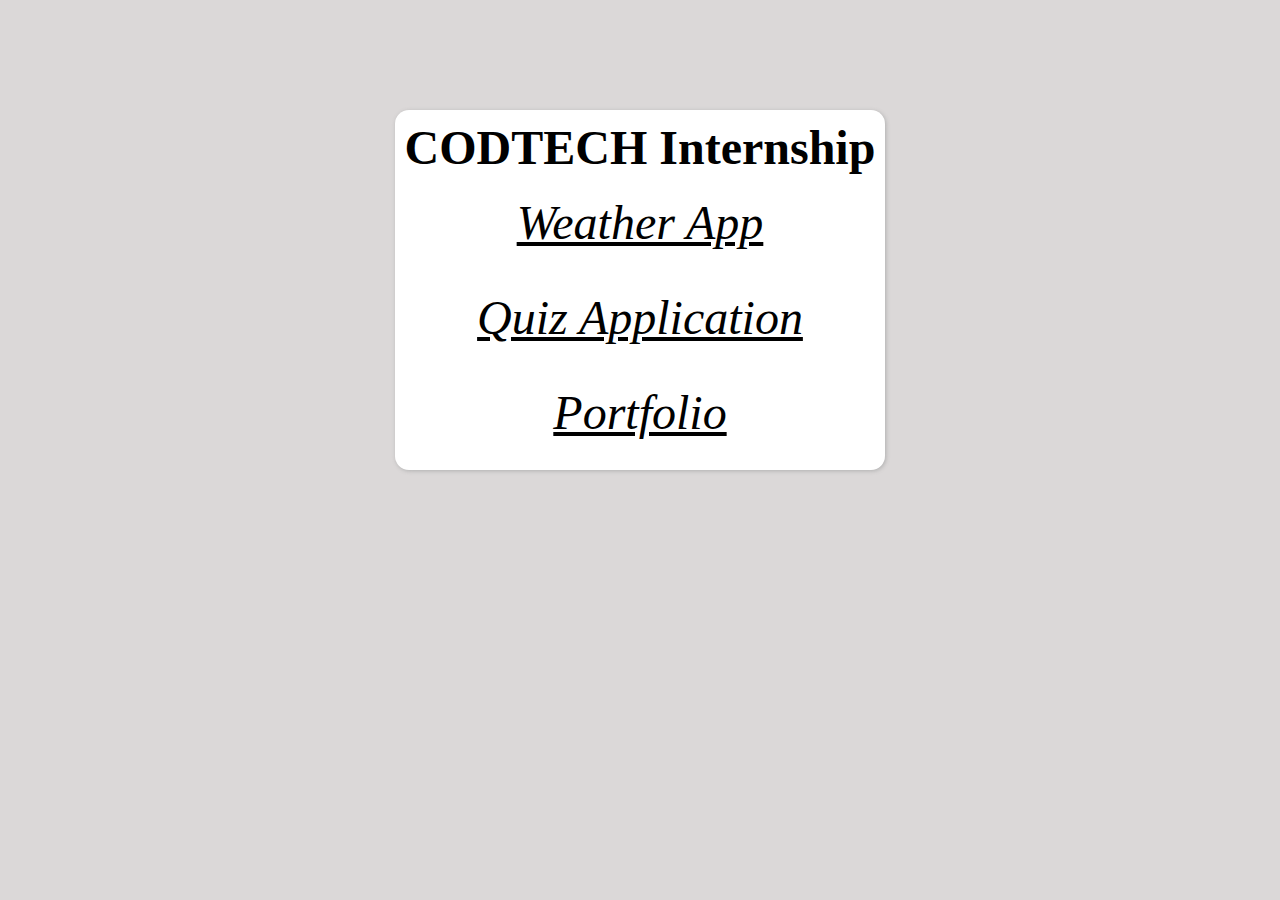
<file: index.html>
<!DOCTYPE html>
<html>
<head>
    <meta charset="UTF-8">
    <meta name="viewport" content="width=device-width, initial-scale=1.0">
    <title>CODTECH </title>
    <style>

        *,
        *::before,
        *::after {
        margin: 0;
        padding: 0;
        box-sizing: border-box;
        }
        body {
        background-color: #dbd8d8;
        display: flex;
        flex-direction: column;
        justify-content: center;
        align-items: center;
        }

        div{
            padding: 10px;
            margin: 10px;
        }
        a{
            color:black;
            font-size: 3rem;
            padding: 10px;
            font-style:italic;
        }
        a:hover{
            color: rgb(0, 3, 156);
        }
        .cal_layout {
        position: relative;
        margin: auto;
        margin-top: 110px;
        width: fit-content;
        height: fit-content;
        /* padding: 5px; */
        border-radius: 14px;
        -webkit-box-shadow: 1px 1px 4px 0px rgba(176, 176, 176, 1);
        -moz-box-shadow: 1px 1px 4px 0px rgba(176, 176, 176, 1);
        background-color: #fff;
        /* background-color: #dbd8d8; */
        z-index: 111;
        overflow: none;
        display: flex;
        flex-direction: column;
        align-items: center;
        justify-content: center;

        }

        .cal_layout:hover{
        box-shadow: 10px 10px 30px black, -10px -10px 30px black;

        }
    </style>
</head>
<body>

    <div class="cal_layout">
      <b>
          <h1 style="font-size: 3rem;">CODTECH Internship</h1>
      </b>
     <div id="d1">
         <a href="Weather App/index.html" target="_blank">Weather App</a>
     </div>
     <div id="d2">
         <a href="Quiz Application/index.html" target="_blank">Quiz Application</a>
     </div>
     <div id="d3">
         <a href="Portfolio/index.html" target="_blank">Portfolio</a>
     </div>
   </div>

</body>
</html>
</file>
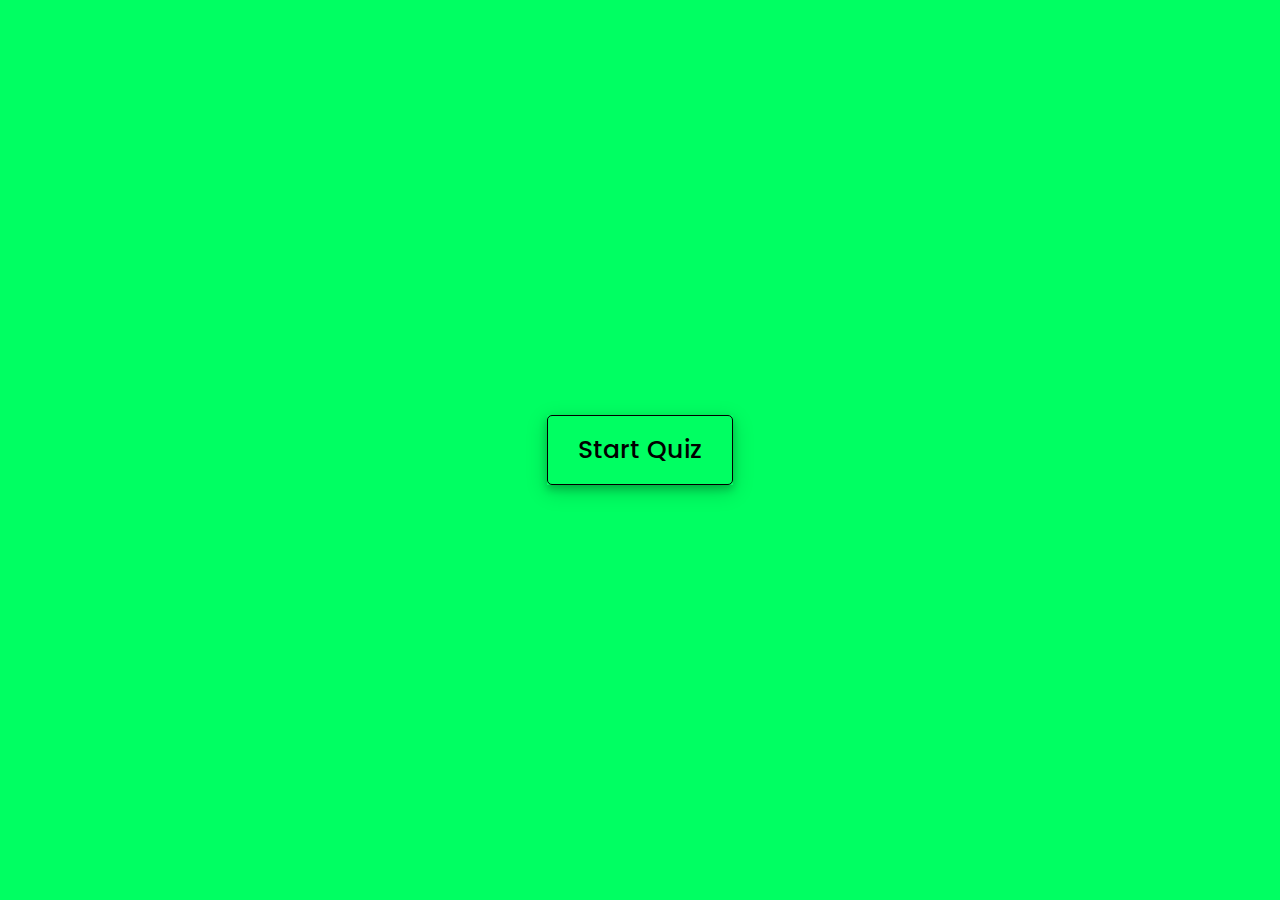
<file: Quiz Application/index.html>
<!DOCTYPE html>
<html lang="en">
<head>
    <meta charset="UTF-8">
    <meta name="viewport" content="width=device-width, initial-scale=1.0">
    <title>Quiz App</title>
    <link rel="stylesheet" href="style.css">
    <!-- FontAweome CDN Link for Icons-->
    <link rel="stylesheet" href="https://cdnjs.cloudflare.com/ajax/libs/font-awesome/5.15.3/css/all.min.css"/>
</head>
<body>
    <!-- start Quiz button -->
    <div class="start_btn"><button class="stbutton">Start Quiz</button></div>

    <!-- Info Box -->
    <div class="info_box">
        <div class="info-title"><span>Some Rules of this Quiz</span></div>
        <div class="info-list">
            <div class="info">1. You will have only <span>15 seconds</span> per each question.</div>
            <div class="info">2. Once you select your answer, it can't be undone.</div>
            <div class="info">3. You can't select any option once time goes off.</div>
            <div class="info">4. You can't exit from the Quiz while you're playing.</div>
            <div class="info">5. You'll get points on the basis of your correct answers.</div>
        </div>
        <div class="buttons">
            <button class="quit">Exit Quiz</button>
            <button class="restart">Continue</button>
        </div>
    </div>

    <!-- Quiz Box -->
    <div class="quiz_box" >
        <header>
            <div class="title">Quiz Application</div>
            <div class="timer">
                <div class="time_left_txt">Time Left</div>
                <div class="timer_sec">15</div>
            </div>
            <div class="time_line"></div>
        </header>
        <section>
            <div class="que_text">
                <!-- Here I've inserted question from JavaScript -->
            </div>
            <div class="option_list">
                <!-- Here I've inserted options from JavaScript -->
            </div>
        </section>

        <!-- footer of Quiz Box -->
        <footer>
            <div class="total_que">
                <!-- Here I've inserted Question Count Number from JavaScript -->
            </div>
            <button class="next_btn">Next Que</button>
            <!-- <button class="exit_btn">Exit</button> -->
        </footer>
    </div>

    <!-- Result Box -->
    <div class="result_box" id="result_box">
        <div class="icon">
            <i class="fas fa-crown"></i>
        </div>
        <div class="complete_text">You've completed the Quiz!</div>
        <div class="score_text">
            <!-- Here I've inserted Score Result from JavaScript -->
        </div>
        <div class="buttons">
            <button class="restart">Replay Quiz</button>
            <button class="quit">Quit Quiz</button>
        </div>
    </div>

    <!-- Inside this JavaScript file I've inserted Questions and Options only -->
    <script src="questions.js"></script>

    <!-- Inside this JavaScript file I've coded all Quiz Codes -->
    <script src="script.js"></script>

</body>
</html>
</file>
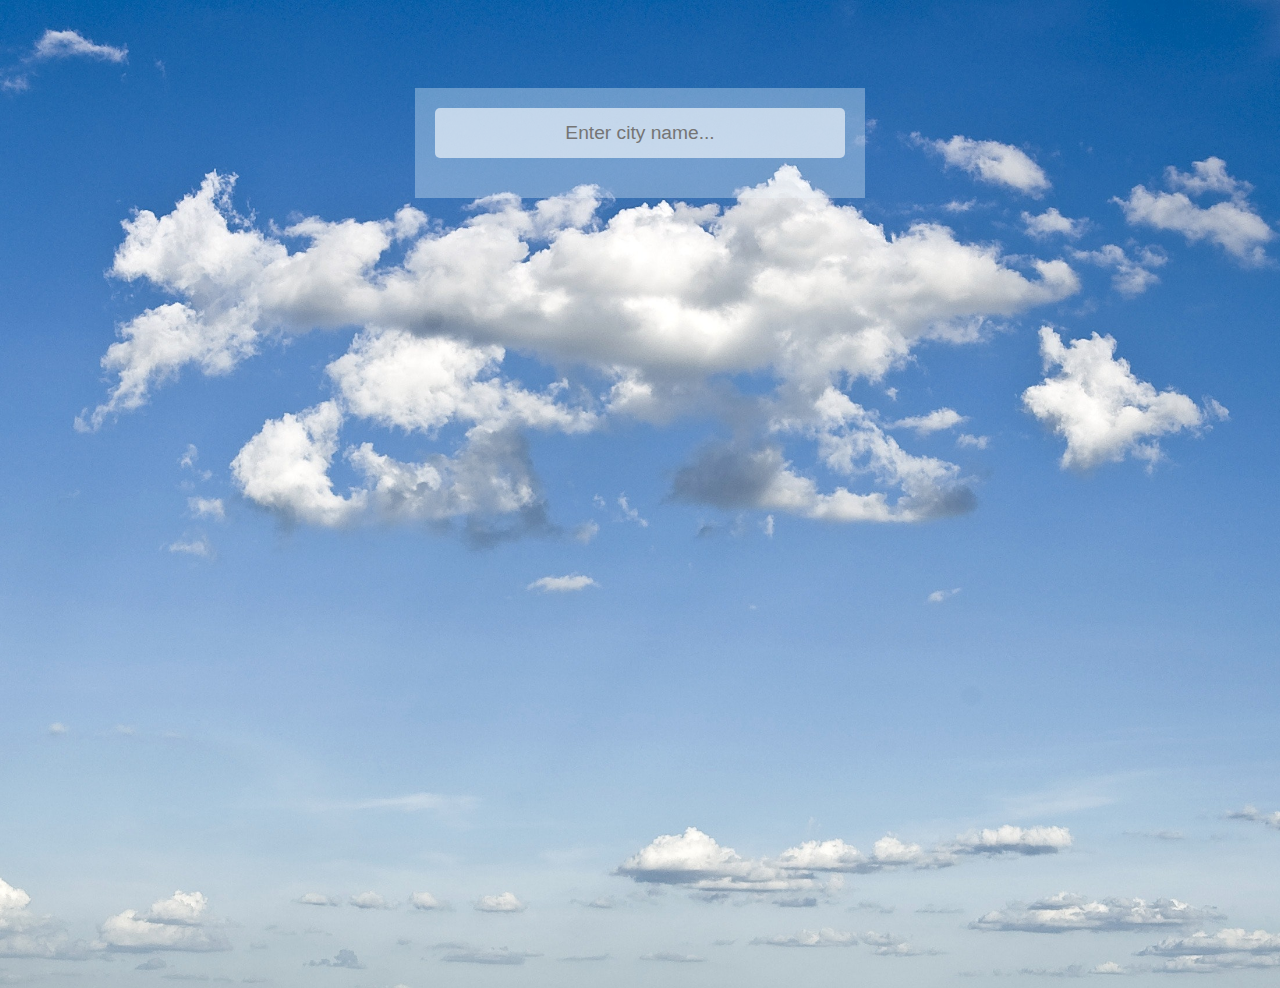
<file: Weather App/index.html>
<!DOCTYPE html> 
 <html lang="en"> 
 <head> 
     <meta charset="UTF-8"> 
     <meta name="viewport" content="width=device-width, initial-scale=1.0"> 
     <link rel="stylesheet" href="styles.css"> 
     <title>Weather App</title> 
 </head> 
 <body> 
     <div class="app-main"> 
         <div class="searchInputBox"> 
             <input type="text" id="input-box" class="input-box" placeholder="Enter city name..." autocomplete="off"> 
         </div> 
  
         <div class="weather-body"> 
             <div class="location-details"> 
                 <div class="city" id="city">Solapur, IN</div> 
                 <div class="date" id="date">31 Jan (Wednesday), 2024</div>
             </div> 
  
             <div class="weather-status"> 
                 <div class="temp" id="temp">34&deg;C</div> 
                 <div class="min-max" id="min-max">32&deg;C (min) / 34&deg;C (max)</div> 
                 <div class="weather" id="weather">Clouds</div>
                 <div id="img"></div> 
             </div> 
         </div> 
     </div> 
     <script src="script.js"></script>
 </body> 
 </html>
</file>
<file: Quiz Application/style.css>
/* importing google fonts */
@import url('https://fonts.googleapis.com/css2?family=Poppins:wght@200;300;400;500;600;700&display=swap');

* {
    margin: 0;
    padding: 0;
    box-sizing: border-box;
    font-family: 'Poppins', sans-serif;
}

body {
    background-color: #00ff62;
    /* background-color: linear-gradient(45deg, #ffea74, #e61aa4, #4222ff); */

}

/* ::selection {
    color: #fff;
    background-color: #00ff62;
} */

.start_btn,
.info_box,
.quiz_box,
.result_box {
    position: absolute;
    top: 50%;
    left: 50%;
    transform: translate(-50%, -50%);
    box-shadow: 0 4px 8px 0 rgba(0, 0, 0, 0.2), 0 6px 20px 0 rgba(0, 0, 0, 0.19);
}


.info_box.activeInfo,
.quiz_box.activeQuiz,
.result_box.activeResult {
    opacity: 1;
    z-index: 5;
    pointer-events: auto;
    transform: translate(-50%, -50%) scale(1);
}

.start_btn button {
    font-size: 25px;
    font-weight: 500;
    color: #000000;
    padding: 15px 30px;
    outline: none;
    border: none;
    border-radius: 5px;
    background: #ffffff00;
    border: 1px solid #000000;
    cursor: pointer;
}

.stbutton:hover {
    background-color: #000000;
    color: #00ff62;

}

.info_box {
    width: 540px;
    background: #fff;
    border-radius: 5px;
    transform: translate(-50%, -50%) scale(0.9);
    opacity: 0;
    pointer-events: none;
    transition: all 0.3s ease;
    box-shadow: 10px 10px 20px rgb(0, 0, 0), -10px -10px 20px rgb(0, 0, 0);

}

.info_box:hover {

    box-shadow: 10px 10px 10px #0000007f, -10px -10px 10px #0000007f;
}

.info_box .info-title {
    height: 60px;
    width: 100%;
    border-bottom: 1px solid lightgrey;
    display: flex;
    align-items: center;
    padding: 0 30px;
    border-radius: 5px 5px 0 0;
    font-size: 20px;
    font-weight: 600;
}

.info_box .info-list {
    padding: 15px 30px;
}

.info_box .info-list .info {
    margin: 5px 0;
    font-size: 17px;
}

.info_box .info-list .info span {
    font-weight: 600;
    color: #ff0000;
}

.info_box .buttons {
    height: 60px;
    display: flex;
    align-items: center;
    justify-content: flex-end;
    padding: 0 30px;
    border-top: 1px solid lightgrey;
}

.info_box .buttons button {
    margin: 0 5px;
    height: 40px;
    width: 100px;
    font-size: 16px;
    font-weight: 500;
    cursor: pointer;
    border: none;
    outline: none;
    border-radius: 5px;
    border: 1px solid #00ff62;
    transition: all 0.3s ease;
}

.quit:hover {
    background-color: #000000;
    color: #00ff62;
}

.quiz_box {
    width: 550px;
    background: #fff;
    border-radius: 5px;
    transform: translate(-50%, -50%) scale(0.9);
    opacity: 0;
    pointer-events: none;
    transition: all 0.3s ease;
    box-shadow: 20px 20px 20px rgb(0, 0, 0), -20px -20px 20px rgb(0, 0, 0);

}

.quiz_box:hover {

    box-shadow: 10px 10px 10px #0000007f, -10px -10px 10px #0000007f;
}

.quiz_box header {
    position: relative;
    z-index: 2;
    height: 70px;
    padding: 0 30px;
    background: #fff;
    border-radius: 5px 5px 0 0;
    display: flex;
    align-items: center;
    justify-content: space-between;
    box-shadow: 0px 3px 5px 1px rgba(0, 0, 0, 0);
}

.quiz_box header .title {
    font-size: 20px;
    font-weight: 600;
    color: #000000;
}

.quiz_box header .timer {
    color: #188500;
    background: #ccffd6;
    border: 1px solid #b8daff;
    height: 45px;
    padding: 0 8px;
    border-radius: 5px;
    display: flex;
    align-items: center;
    justify-content: space-between;
    width: 145px;
}

.quiz_box header .timer .time_left_txt {
    font-weight: 400;
    font-size: 17px;
    user-select: none;
}

.quiz_box header .timer .timer_sec {
    font-size: 18px;
    font-weight: 500;
    height: 30px;
    width: 45px;
    color: #fff;
    border-radius: 5px;
    line-height: 30px;
    text-align: center;
    background: #343a40;
    border: 1px solid #343a40;
    user-select: none;
}

.quiz_box header .time_line {
    position: absolute;
    bottom: 0px;
    left: 0px;
    height: 3px;
    background: #00ff62;
}

section {
    padding: 25px 30px 20px 30px;
    background: #fff;
}

section .que_text {
    font-size: 1.6rem;
    font-weight: 400;
}

section .option_list {
    padding: 20px 0px;
    display: block;
}

section .option_list .option {
    background: aliceblue;
    border: 1px solid #84c5fe;
    border-radius: 5px;
    padding: 8px 15px;
    font-size: 1rem;
    margin-bottom: 15px;
    cursor: pointer;
    transition: all 0.3s ease;
    display: flex;
    align-items: center;
    justify-content: space-between;
}

section .option_list .option:last-child {
    margin-bottom: 0px;
}

section .option_list .option:hover {
    color: #004085;
    background: #cce5ff;
    border: 1px solid #b8daff;
}

section .option_list .option.correct {
    color: #155724;
    background: #d4edda;
    border: 1px solid #c3e6cb;
}

section .option_list .option.incorrect {
    color: #721c24;
    background: #f8d7da;
    border: 1px solid #f5c6cb;
}

section .option_list .option.disabled {
    pointer-events: none;
}

section .option_list .option .icon {
    height: 26px;
    width: 26px;
    border: 2px solid transparent;
    border-radius: 50%;
    text-align: center;
    font-size: 13px;
    pointer-events: none;
    transition: all 0.3s ease;
    line-height: 24px;
}

.option_list .option .icon.tick {
    color: #23903c;
    border-color: #23903c;
    background: #d4edda;
}

.option_list .option .icon.cross {
    color: #a42834;
    background: #f8d7da;
    border-color: #a42834;
}

footer {
    height: 60px;
    padding: 0 30px;
    display: flex;
    align-items: center;
    justify-content: space-between;
    border-top: 1px solid lightgrey;
}

footer .total_que span {
    display: flex;
    user-select: none;
}

footer .total_que span p {
    font-weight: 500;
    padding: 0 5px;
}

footer .total_que span p:first-child {
    padding-left: 0px;
}

footer button {
    height: 40px;
    padding: 0 13px;
    font-size: 18px;
    font-weight: 400;
    cursor: pointer;
    border: none;
    outline: none;
    color: #000000;
    border-radius: 5px;
    background: #ffffff00;
    border: 1px solid #000000;
    line-height: 10px;
    opacity: 0;
    pointer-events: none;
    transform: scale(0.95);
    transition: all 0.3s ease;
}

footer button:hover {
    background-color: #000000;
    color: #00ff62;
}

footer button.show {
    opacity: 1;
    pointer-events: auto;
    transform: scale(1);
}

.result_box {
    background: #fff;
    border-radius: 5px;
    display: flex;
    padding: 25px 30px;
    width: 450px;
    align-items: center;
    flex-direction: column;
    justify-content: center;
    transform: translate(-50%, -50%) scale(0.9);
    opacity: 0;
    pointer-events: none;
    transition: all 0.3s ease;
    box-shadow: 20px 20px 20px rgb(0, 0, 0), -20px -20px 20px rgb(0, 0, 0);

}

.result_box:hover {
    box-shadow: 10px 10px 10px #0000007f, -10px -10px 10px #0000007f;
}

.result_box .icon {
    font-size: 100px;
    color: #00ff62;
    margin-bottom: 10px;
}

.result_box .complete_text {
    font-size: 20px;
    font-weight: 500;
}

.result_box .score_text span {
    display: flex;
    margin: 10px 0;
    font-size: 18px;
    font-weight: 500;
}

.result_box .score_text span p {
    padding: 0 4px;
    font-weight: 600;
}

.result_box .buttons {
    display: flex;
    margin: 20px 0;
}

.result_box .buttons button {
    margin: 0 10px;
    height: 45px;
    padding: 0 20px;
    font-size: 18px;
    font-weight: 500;
    cursor: pointer;
    border: none;
    outline: none;
    border-radius: 5px;
    border: 1px solid #00ff62;
    transition: all 0.3s ease;
}

.buttons button.restart {
    color: #000000;
    background: #ffffff;
    border: 1px solid #000000;
}

.buttons button.restart:hover {
    background-color: #000000;
    color: #00ff62;
}

.buttons button.quit {
    color: #000000;
    background: #ffffff;
    border: 1px solid #000000;
}

.buttons button.quit:hover {
    background-color: #000000;
    color: #00ff62;
}

@media (max-width:1300px) {

    .info_box {
        width: fit-content;
        margin: 0% auto;
        height: fit-content;
        padding: 5px;
    }

    .quiz_box {
        width: fit-content;
        margin: 0% auto;
        height: fit-content;
        padding: 5px;

    }

    .result_box {
        width: fit-content;
        margin: 0% auto;
    }
}
</file>
<file: Weather App/styles.css>
* {
    margin: 0;
    padding: 0;
    box-sizing: border-box;
}

body {
    background-image: url('images/clear.jpg');
    height: 100vh;
    overflow: hidden;
    background-repeat: no-repeat;
    background-position: top center;
    font-family: Arial, Helvetica, sans-serif;
    background-size: cover;
}

.app-main {
    width: 50vh;
    margin: 88px auto;
    background-color: rgba(240, 248, 255, 0.329);
    padding: 20px;
    text-align: center;
}

.app-main > * {
    margin-bottom: 20px;
}

.input-box {
    width: 100%;
    background-color: rgba(255,255,255,0.6);
    border: none;
    outline: none;
    color: #582233;
    font-size: 1.2rem;
    height: 50px;
    border-radius: 5px;
    padding: 0 10px;
    text-align: center;
}

.input-box:focus {
    background-color: rgba(255,255,255);
}


.weather-body {
    display: none;
    color: #000000;
    padding: 20px;
    line-height: 2rem;
    border-radius: 10px;
    background-color: rgba(255,255,255,0.6);
    height: 50vh;
}

.location-details {
    font-weight: bold;
}

.weather-status {
    padding: 20px;
}

.temp {
    font-size: 50pt;
    font-weight: 700;
    margin: 20px 0;
    text-shadow: 2px 4px rgba(0,0,0,0.3);
}

.min-max, .weather {
    font-size: 12pt;
    font-weight: 600;
}
</file>
